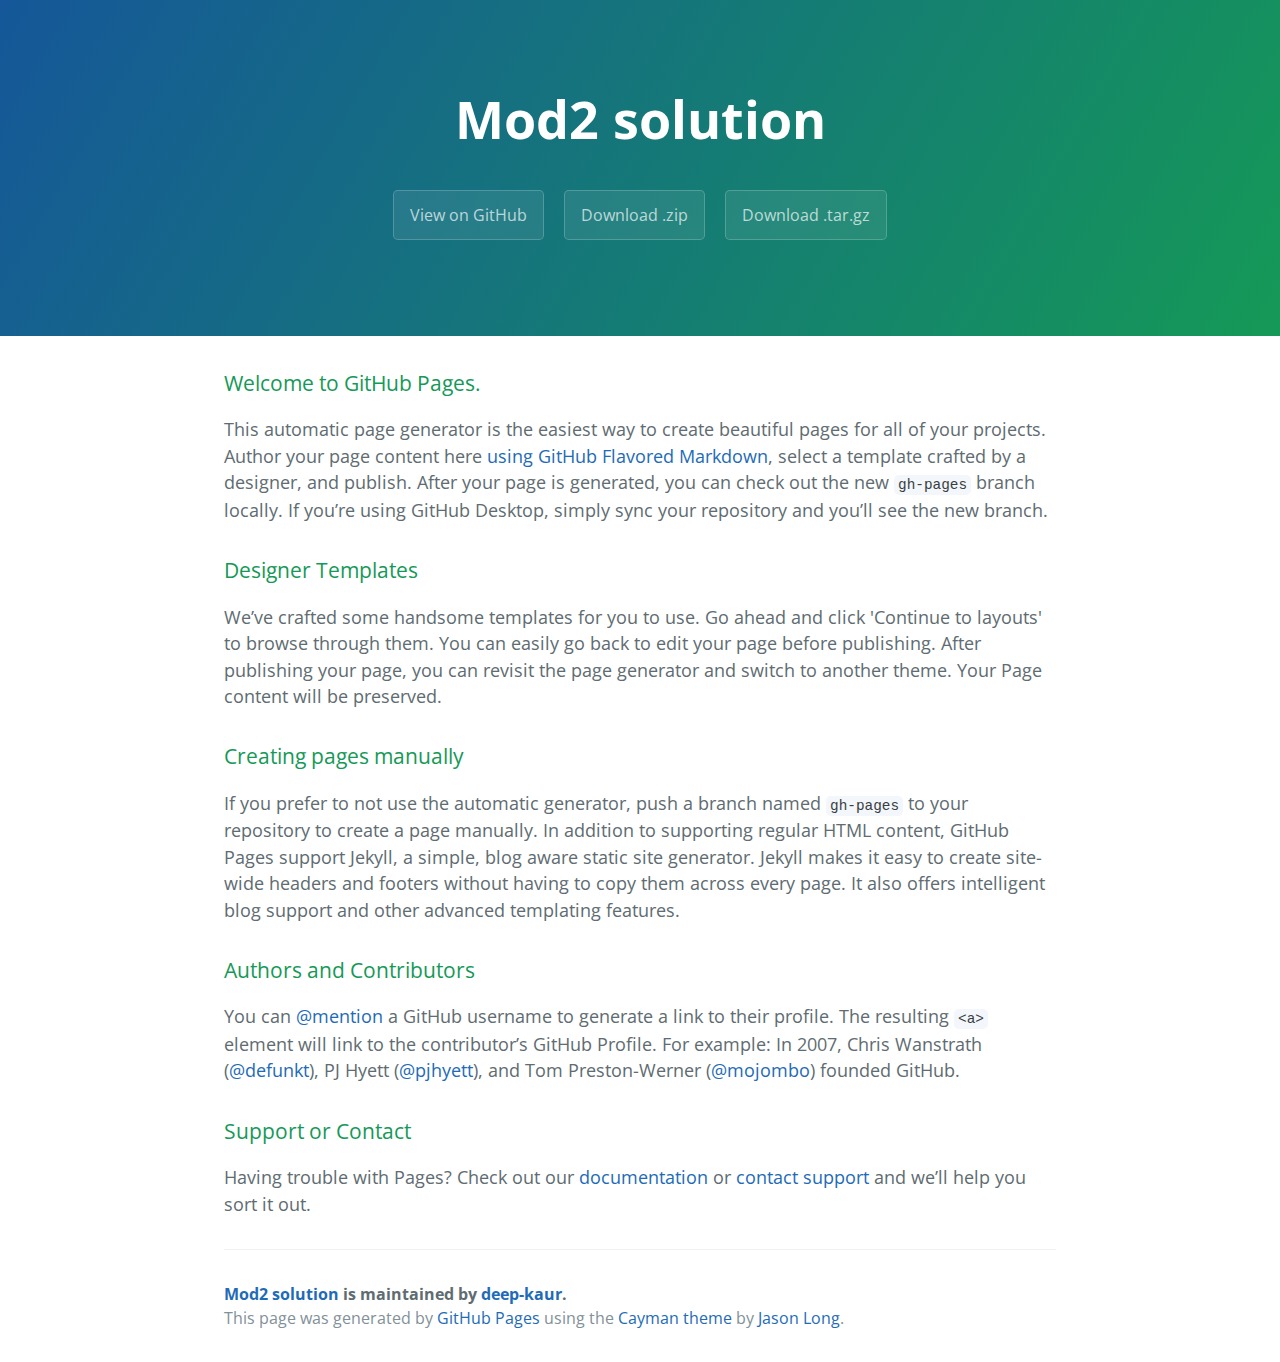
<file: index.html>
<!DOCTYPE html>
<html lang="en-us">
  <head>
    <meta charset="UTF-8">
    <title>Mod2 solution by deep-kaur</title>
    <meta name="viewport" content="width=device-width, initial-scale=1">
    <link rel="stylesheet" type="text/css" href="stylesheets/normalize.css" media="screen">
    <link href='https://fonts.googleapis.com/css?family=Open+Sans:400,700' rel='stylesheet' type='text/css'>
    <link rel="stylesheet" type="text/css" href="stylesheets/stylesheet.css" media="screen">
    <link rel="stylesheet" type="text/css" href="stylesheets/github-light.css" media="screen">
  </head>
  <body>
    <section class="page-header">
      <h1 class="project-name">Mod2 solution</h1>
      <h2 class="project-tagline"></h2>
      <a href="https://github.com/deep-kaur/mod2_solution" class="btn">View on GitHub</a>
      <a href="https://github.com/deep-kaur/mod2_solution/zipball/master" class="btn">Download .zip</a>
      <a href="https://github.com/deep-kaur/mod2_solution/tarball/master" class="btn">Download .tar.gz</a>
    </section>

    <section class="main-content">
      <h3>
<a id="welcome-to-github-pages" class="anchor" href="#welcome-to-github-pages" aria-hidden="true"><span aria-hidden="true" class="octicon octicon-link"></span></a>Welcome to GitHub Pages.</h3>

<p>This automatic page generator is the easiest way to create beautiful pages for all of your projects. Author your page content here <a href="https://guides.github.com/features/mastering-markdown/">using GitHub Flavored Markdown</a>, select a template crafted by a designer, and publish. After your page is generated, you can check out the new <code>gh-pages</code> branch locally. If you’re using GitHub Desktop, simply sync your repository and you’ll see the new branch.</p>

<h3>
<a id="designer-templates" class="anchor" href="#designer-templates" aria-hidden="true"><span aria-hidden="true" class="octicon octicon-link"></span></a>Designer Templates</h3>

<p>We’ve crafted some handsome templates for you to use. Go ahead and click 'Continue to layouts' to browse through them. You can easily go back to edit your page before publishing. After publishing your page, you can revisit the page generator and switch to another theme. Your Page content will be preserved.</p>

<h3>
<a id="creating-pages-manually" class="anchor" href="#creating-pages-manually" aria-hidden="true"><span aria-hidden="true" class="octicon octicon-link"></span></a>Creating pages manually</h3>

<p>If you prefer to not use the automatic generator, push a branch named <code>gh-pages</code> to your repository to create a page manually. In addition to supporting regular HTML content, GitHub Pages support Jekyll, a simple, blog aware static site generator. Jekyll makes it easy to create site-wide headers and footers without having to copy them across every page. It also offers intelligent blog support and other advanced templating features.</p>

<h3>
<a id="authors-and-contributors" class="anchor" href="#authors-and-contributors" aria-hidden="true"><span aria-hidden="true" class="octicon octicon-link"></span></a>Authors and Contributors</h3>

<p>You can <a href="https://help.github.com/articles/basic-writing-and-formatting-syntax/#mentioning-users-and-teams" class="user-mention">@mention</a> a GitHub username to generate a link to their profile. The resulting <code>&lt;a&gt;</code> element will link to the contributor’s GitHub Profile. For example: In 2007, Chris Wanstrath (<a href="https://github.com/defunkt" class="user-mention">@defunkt</a>), PJ Hyett (<a href="https://github.com/pjhyett" class="user-mention">@pjhyett</a>), and Tom Preston-Werner (<a href="https://github.com/mojombo" class="user-mention">@mojombo</a>) founded GitHub.</p>

<h3>
<a id="support-or-contact" class="anchor" href="#support-or-contact" aria-hidden="true"><span aria-hidden="true" class="octicon octicon-link"></span></a>Support or Contact</h3>

<p>Having trouble with Pages? Check out our <a href="https://help.github.com/pages">documentation</a> or <a href="https://github.com/contact">contact support</a> and we’ll help you sort it out.</p>

      <footer class="site-footer">
        <span class="site-footer-owner"><a href="https://github.com/deep-kaur/mod2_solution">Mod2 solution</a> is maintained by <a href="https://github.com/deep-kaur">deep-kaur</a>.</span>

        <span class="site-footer-credits">This page was generated by <a href="https://pages.github.com">GitHub Pages</a> using the <a href="https://github.com/jasonlong/cayman-theme">Cayman theme</a> by <a href="https://twitter.com/jasonlong">Jason Long</a>.</span>
      </footer>

    </section>

  
  </body>
</html>
</file>
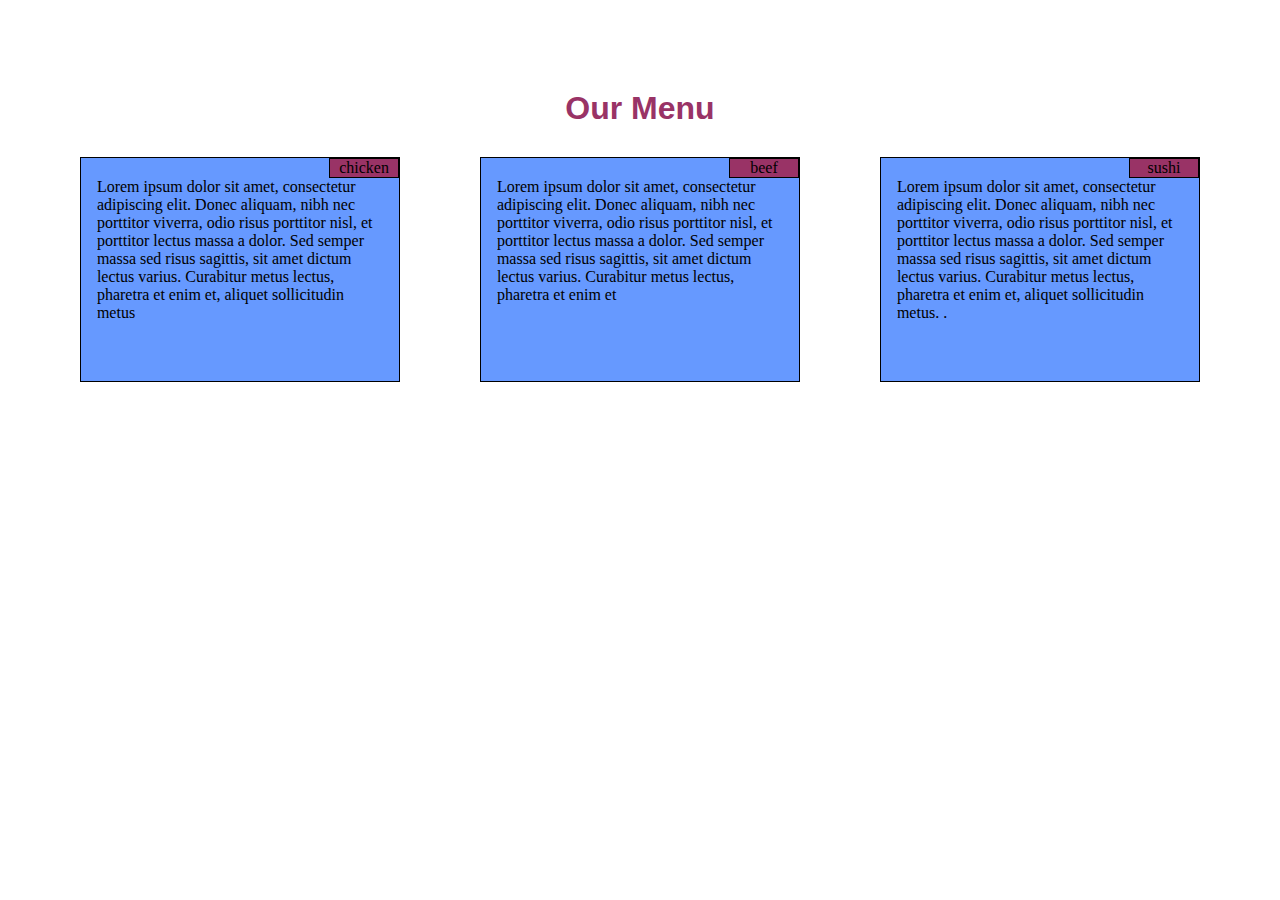
<file: solution/index.html>
<!DOCTYPE html>
<html>
<head>
	<title>mod2_solution</title>
	<meta charset="utf-8">
	<meta name="viewport" content="width=device-width, initial-scale=1">
	<link rel="stylesheet" type="text/css" href="styles.css">
</head>
<body>
<h1> Our Menu </h1>

<div class="row">
  <div class="col-lg-3 col-md-6 col-sm-12">
  	<span id="title">chicken</span>
  	<p id= "p1">Lorem ipsum dolor sit amet, consectetur adipiscing elit. Donec aliquam, nibh nec porttitor viverra, odio risus porttitor nisl, et porttitor lectus massa a dolor. Sed semper massa sed risus sagittis, sit amet dictum lectus varius. Curabitur metus lectus, pharetra et enim et, aliquet sollicitudin metus </p></div>
  
  <div class="col-lg-3 col-md-6 col-sm-12">
  	<span id="title">beef</span> 
  	<p id= "p2">Lorem ipsum dolor sit amet, consectetur adipiscing elit. Donec aliquam, nibh nec porttitor viverra, odio risus porttitor nisl, et porttitor lectus massa a dolor. Sed semper massa sed risus sagittis, sit amet dictum lectus varius. Curabitur metus lectus, pharetra et enim et </p></div>
 
  <div class="col-lg-3 col-md-6 col-sm-12" id="p3">
  	<span id="title">sushi</span> 
 	 <p >Lorem ipsum dolor sit amet, consectetur adipiscing elit. Donec aliquam, nibh nec porttitor viverra, odio risus porttitor nisl, et porttitor lectus massa a dolor. Sed semper massa sed risus sagittis, sit amet dictum lectus varius. Curabitur metus lectus, pharetra et enim et, aliquet sollicitudin metus. .</p></div>
  
</div>
</body>
</html>
</file>
<file: stylesheets/stylesheet.css>
* {
  box-sizing: border-box; }

body {
  padding: 0;
  margin: 0;
  font-family: "Open Sans", "Helvetica Neue", Helvetica, Arial, sans-serif;
  font-size: 16px;
  line-height: 1.5;
  color: #606c71; }

a {
  color: #1e6bb8;
  text-decoration: none; }
  a:hover {
    text-decoration: underline; }

.btn {
  display: inline-block;
  margin-bottom: 1rem;
  color: rgba(255, 255, 255, 0.7);
  background-color: rgba(255, 255, 255, 0.08);
  border-color: rgba(255, 255, 255, 0.2);
  border-style: solid;
  border-width: 1px;
  border-radius: 0.3rem;
  transition: color 0.2s, background-color 0.2s, border-color 0.2s; }
  .btn + .btn {
    margin-left: 1rem; }

.btn:hover {
  color: rgba(255, 255, 255, 0.8);
  text-decoration: none;
  background-color: rgba(255, 255, 255, 0.2);
  border-color: rgba(255, 255, 255, 0.3); }

@media screen and (min-width: 64em) {
  .btn {
    padding: 0.75rem 1rem; } }

@media screen and (min-width: 42em) and (max-width: 64em) {
  .btn {
    padding: 0.6rem 0.9rem;
    font-size: 0.9rem; } }

@media screen and (max-width: 42em) {
  .btn {
    display: block;
    width: 100%;
    padding: 0.75rem;
    font-size: 0.9rem; }
    .btn + .btn {
      margin-top: 1rem;
      margin-left: 0; } }

.page-header {
  color: #fff;
  text-align: center;
  background-color: #159957;
  background-image: linear-gradient(120deg, #155799, #159957); }

@media screen and (min-width: 64em) {
  .page-header {
    padding: 5rem 6rem; } }

@media screen and (min-width: 42em) and (max-width: 64em) {
  .page-header {
    padding: 3rem 4rem; } }

@media screen and (max-width: 42em) {
  .page-header {
    padding: 2rem 1rem; } }

.project-name {
  margin-top: 0;
  margin-bottom: 0.1rem; }

@media screen and (min-width: 64em) {
  .project-name {
    font-size: 3.25rem; } }

@media screen and (min-width: 42em) and (max-width: 64em) {
  .project-name {
    font-size: 2.25rem; } }

@media screen and (max-width: 42em) {
  .project-name {
    font-size: 1.75rem; } }

.project-tagline {
  margin-bottom: 2rem;
  font-weight: normal;
  opacity: 0.7; }

@media screen and (min-width: 64em) {
  .project-tagline {
    font-size: 1.25rem; } }

@media screen and (min-width: 42em) and (max-width: 64em) {
  .project-tagline {
    font-size: 1.15rem; } }

@media screen and (max-width: 42em) {
  .project-tagline {
    font-size: 1rem; } }

.main-content :first-child {
  margin-top: 0; }
.main-content img {
  max-width: 100%; }
.main-content h1, .main-content h2, .main-content h3, .main-content h4, .main-content h5, .main-content h6 {
  margin-top: 2rem;
  margin-bottom: 1rem;
  font-weight: normal;
  color: #159957; }
.main-content p {
  margin-bottom: 1em; }
.main-content code {
  padding: 2px 4px;
  font-family: Consolas, "Liberation Mono", Menlo, Courier, monospace;
  font-size: 0.9rem;
  color: #383e41;
  background-color: #f3f6fa;
  border-radius: 0.3rem; }
.main-content pre {
  padding: 0.8rem;
  margin-top: 0;
  margin-bottom: 1rem;
  font: 1rem Consolas, "Liberation Mono", Menlo, Courier, monospace;
  color: #567482;
  word-wrap: normal;
  background-color: #f3f6fa;
  border: solid 1px #dce6f0;
  border-radius: 0.3rem; }
  .main-content pre > code {
    padding: 0;
    margin: 0;
    font-size: 0.9rem;
    color: #567482;
    word-break: normal;
    white-space: pre;
    background: transparent;
    border: 0; }
.main-content .highlight {
  margin-bottom: 1rem; }
  .main-content .highlight pre {
    margin-bottom: 0;
    word-break: normal; }
.main-content .highlight pre, .main-content pre {
  padding: 0.8rem;
  overflow: auto;
  font-size: 0.9rem;
  line-height: 1.45;
  border-radius: 0.3rem; }
.main-content pre code, .main-content pre tt {
  display: inline;
  max-width: initial;
  padding: 0;
  margin: 0;
  overflow: initial;
  line-height: inherit;
  word-wrap: normal;
  background-color: transparent;
  border: 0; }
  .main-content pre code:before, .main-content pre code:after, .main-content pre tt:before, .main-content pre tt:after {
    content: normal; }
.main-content ul, .main-content ol {
  margin-top: 0; }
.main-content blockquote {
  padding: 0 1rem;
  margin-left: 0;
  color: #819198;
  border-left: 0.3rem solid #dce6f0; }
  .main-content blockquote > :first-child {
    margin-top: 0; }
  .main-content blockquote > :last-child {
    margin-bottom: 0; }
.main-content table {
  display: block;
  width: 100%;
  overflow: auto;
  word-break: normal;
  word-break: keep-all; }
  .main-content table th {
    font-weight: bold; }
  .main-content table th, .main-content table td {
    padding: 0.5rem 1rem;
    border: 1px solid #e9ebec; }
.main-content dl {
  padding: 0; }
  .main-content dl dt {
    padding: 0;
    margin-top: 1rem;
    font-size: 1rem;
    font-weight: bold; }
  .main-content dl dd {
    padding: 0;
    margin-bottom: 1rem; }
.main-content hr {
  height: 2px;
  padding: 0;
  margin: 1rem 0;
  background-color: #eff0f1;
  border: 0; }

@media screen and (min-width: 64em) {
  .main-content {
    max-width: 64rem;
    padding: 2rem 6rem;
    margin: 0 auto;
    font-size: 1.1rem; } }

@media screen and (min-width: 42em) and (max-width: 64em) {
  .main-content {
    padding: 2rem 4rem;
    font-size: 1.1rem; } }

@media screen and (max-width: 42em) {
  .main-content {
    padding: 2rem 1rem;
    font-size: 1rem; } }

.site-footer {
  padding-top: 2rem;
  margin-top: 2rem;
  border-top: solid 1px #eff0f1; }

.site-footer-owner {
  display: block;
  font-weight: bold; }

.site-footer-credits {
  color: #819198; }

@media screen and (min-width: 64em) {
  .site-footer {
    font-size: 1rem; } }

@media screen and (min-width: 42em) and (max-width: 64em) {
  .site-footer {
    font-size: 1rem; } }

@media screen and (max-width: 42em) {
  .site-footer {
    font-size: 0.9rem; } }
</file>
<file: stylesheets/github-light.css>
/*
The MIT License (MIT)

Copyright (c) 2016 GitHub, Inc.

Permission is hereby granted, free of charge, to any person obtaining a copy
of this software and associated documentation files (the "Software"), to deal
in the Software without restriction, including without limitation the rights
to use, copy, modify, merge, publish, distribute, sublicense, and/or sell
copies of the Software, and to permit persons to whom the Software is
furnished to do so, subject to the following conditions:

The above copyright notice and this permission notice shall be included in all
copies or substantial portions of the Software.

THE SOFTWARE IS PROVIDED "AS IS", WITHOUT WARRANTY OF ANY KIND, EXPRESS OR
IMPLIED, INCLUDING BUT NOT LIMITED TO THE WARRANTIES OF MERCHANTABILITY,
FITNESS FOR A PARTICULAR PURPOSE AND NONINFRINGEMENT. IN NO EVENT SHALL THE
AUTHORS OR COPYRIGHT HOLDERS BE LIABLE FOR ANY CLAIM, DAMAGES OR OTHER
LIABILITY, WHETHER IN AN ACTION OF CONTRACT, TORT OR OTHERWISE, ARISING FROM,
OUT OF OR IN CONNECTION WITH THE SOFTWARE OR THE USE OR OTHER DEALINGS IN THE
SOFTWARE.

*/

.pl-c /* comment */ {
  color: #969896;
}

.pl-c1 /* constant, variable.other.constant, support, meta.property-name, support.constant, support.variable, meta.module-reference, markup.raw, meta.diff.header */,
.pl-s .pl-v /* string variable */ {
  color: #0086b3;
}

.pl-e /* entity */,
.pl-en /* entity.name */ {
  color: #795da3;
}

.pl-smi /* variable.parameter.function, storage.modifier.package, storage.modifier.import, storage.type.java, variable.other */,
.pl-s .pl-s1 /* string source */ {
  color: #333;
}

.pl-ent /* entity.name.tag */ {
  color: #63a35c;
}

.pl-k /* keyword, storage, storage.type */ {
  color: #a71d5d;
}

.pl-s /* string */,
.pl-pds /* punctuation.definition.string, string.regexp.character-class */,
.pl-s .pl-pse .pl-s1 /* string punctuation.section.embedded source */,
.pl-sr /* string.regexp */,
.pl-sr .pl-cce /* string.regexp constant.character.escape */,
.pl-sr .pl-sre /* string.regexp source.ruby.embedded */,
.pl-sr .pl-sra /* string.regexp string.regexp.arbitrary-repitition */ {
  color: #183691;
}

.pl-v /* variable */ {
  color: #ed6a43;
}

.pl-id /* invalid.deprecated */ {
  color: #b52a1d;
}

.pl-ii /* invalid.illegal */ {
  color: #f8f8f8;
  background-color: #b52a1d;
}

.pl-sr .pl-cce /* string.regexp constant.character.escape */ {
  font-weight: bold;
  color: #63a35c;
}

.pl-ml /* markup.list */ {
  color: #693a17;
}

.pl-mh /* markup.heading */,
.pl-mh .pl-en /* markup.heading entity.name */,
.pl-ms /* meta.separator */ {
  font-weight: bold;
  color: #1d3e81;
}

.pl-mq /* markup.quote */ {
  color: #008080;
}

.pl-mi /* markup.italic */ {
  font-style: italic;
  color: #333;
}

.pl-mb /* markup.bold */ {
  font-weight: bold;
  color: #333;
}

.pl-md /* markup.deleted, meta.diff.header.from-file */ {
  color: #bd2c00;
  background-color: #ffecec;
}

.pl-mi1 /* markup.inserted, meta.diff.header.to-file */ {
  color: #55a532;
  background-color: #eaffea;
}

.pl-mdr /* meta.diff.range */ {
  font-weight: bold;
  color: #795da3;
}

.pl-mo /* meta.output */ {
  color: #1d3e81;
}
</file>
<file: solution/styles.css>
* {
  box-sizing: border-box;
  margin: 0;
  padding: 0;
}

h1 {
  margin-bottom: 30px;
  margin-top: 90px;
  text-align: center;
  color: #993366;
  font-family: Arial,Verdana,cursive,fantasy,arial;
}

p{
  background-color:#6699ff;
  margin-right: auto;
  margin-left: auto;
  margin-bottom: auto;
  width: 90%;
  overflow: hidden;
  margin-bottom: 20px;
}

#title{
  height: 20px;
  background-color: #993366;
  border: 1px solid black;
  float: right; 
  width:70px; 
  text-align: center;  
}

div{
   background-color: #6699ff;
   border: 1px solid black;
   margin-bottom: 30px;
  height: 150px;
   width:100%;

   
  }


/* Simple Responsive Framework. */

.row {
width: 100%;
background-color: white;
border: white;
}



/********** Large devices only **********/
  @media (min-width: 992px) {
  .col-lg-1, .col-lg-2, .col-lg-3, .col-lg-4, .col-lg-5, .col-lg-6, .col-lg-7, .col-lg-8, .col-lg-9, .col-lg-10, .col-lg-11, .col-lg-12 {
    float: left; 
    width: 90%;
   border: 1px solid black; 
   margin-left: 80px;
   margin-bottom: 20px;
   height: 150%;
    

  }
  .col-lg-1 {
    width: 8.33%;
  }
  .col-lg-2 {
    width: 16.66%;
  }
  .col-lg-3 {
    width: 25%;
  }
  .col-lg-4 {
    width: 33.33%;
  }
  .col-lg-5 {
    width: 41.66%;
  }
  .col-lg-6 {
    width: 50%;
  }
  .col-lg-7 {
    width: 58.33%;
  }
  .col-lg-8 {
    width: 66.66%;
  }
  .col-lg-9 {
    width: 74.99%;
  }
  .col-lg-10 {
    width: 83.33%;
  }
  .col-lg-11 {
    width: 91.66%;
  }
  .col-lg-12 {
    width: 100%;
  }
}


/********** Medium devices only **********/
 @media (min-width: 768px) and (max-width: 991px) {
  #p3{
    width: 97%;
  }

  .col-md-1, .col-md-2, .col-md-3, .col-md-4, .col-md-5, .col-md-6, .col-md-7, .col-md-8, .col-md-9, .col-md-10, .col-md-11, .col-md-12 {
    float: left;
  width: 90%;
  border: 1px solid black;
  margin: 10px;

    
  }

  .col-md-1 {
    width: 8.33%;
  }
  .col-md-2 {
    width: 16.66%;
  }
  .col-md-3 {
    width: 25%;
  }
  .col-md-4 {
    width: 33.33%;
  }
  .col-md-5 {
    width: 41.66%;
  }
  .col-md-6 {
    width: 47%;

   }
  }
  .col-md-7 {
    width: 58.33%;
  }
  .col-md-8 {
    width: 66.66%;
  }
  .col-md-9 {
    width: 74.99%;
  }
  .col-md-10 {
    width: 83.33%;
  }
  .col-md-11 {
    width: 91.66%;
  }
  .col-md-12 {
    width: 100%;
  }
}

@media (max-width: 767px) {
  .col-sm-1, .col-sm-2, .col-sm-3, .col-sm-4, .col-sm-5, .col-sm-6, .col-sm-7, .col-sm-8, .col-sm-9, .col-sm-10, .col-sm-11, .col-sm-12 {
  
  margin-bottom: 20px;
  width: 90%;
  border: 10px solid black; 

  }
  .col-sm-1 {
    width: 8.33%;
  }
  .col-sm-2 {
    width: 16.66%;
  }
  .col-sm-3 {
    width: 25%;
  }
  .col-sm-4 {
    width: 33.33%;
  }
  .col-sm-5 {
    width: 41.66%;
  }
  .col-sm-6 {
    width: 50%;
  }
  .col-sm-7 {
    width: 58.33%;
  }
  .col-sm-8 {
    width: 66.66%;
  }
  .col-sm-9 {
    width: 74.99%;
  }
  .col-sm-10 {
    width: 83.33%;
  }
  .col-sm-11 {
    width: 91.66%;
  }
  .col-sm-12 {
    width: 100%;

  }
}
</file>
